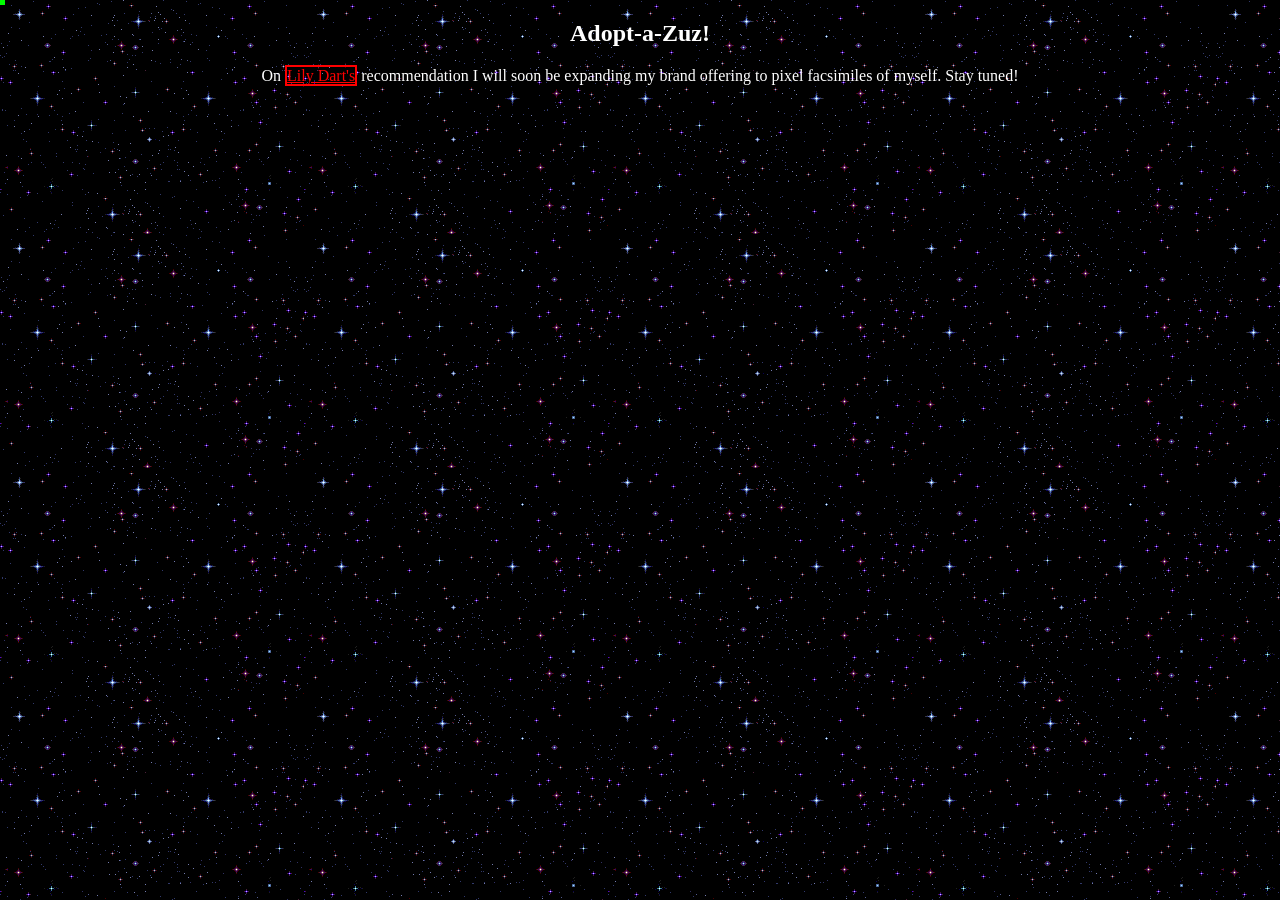
<file: adoptions.html>
<!DOCTYPE html>
<html>
  <head>
    <meta charset='utf-8'>
    <meta http-equiv="X-UA-Compatible" content="chrome=1">

    <link rel="stylesheet" type="text/css" href="stylesheet.css" media="screen">

    <title>hi!</title>
  </head>

  <body>
    <h2>Adopt-a-Zuz!</h2>
    On <a href="https://twitter.com/lily_dart" target=_blank>Lily Dart's</a> recommendation I will soon be expanding my brand offering to pixel facsimiles of myself. Stay tuned!
<script language="JavaScript">

//Comment trail script- By Kurt (kurt.grigg@virgin.net)

//Script featured on Dynamic Drive

//Visit http://www.dynamicdrive.com for this script and more



colours=new Array('#ff0000','#00ff00','#ffffff','#ff00ff','#ffa500','#ffff00','#00ff00','#ffffff','ff00ff')

n = 10;

y = 0;

x = 0;

n6=(document.getElementById&&!document.all);

ns=(document.layers);

ie=(document.all);

d=(ns||ie)?'document.':'document.getElementById("';

a=(ns||n6)?'':'all.';

n6r=(n6)?'")':'';

s=(ns)?'':'.style';

if (ns){

for (i = 0; i < n; i++)

document.write('<layer name="dots'+i+'" top=0 left=0 width='+i/2+' height='+i/2+' bgcolor=#ff0000></layer>');

}

if (ie)

document.write('<div id="con" style="position:absolute;top:0px;left:0px"><div style="position:relative">');

if (ie||n6){

for (i = 0; i < n; i++)

document.write('<div id="dots'+i+'" style="position:absolute;top:0px;left:0px;width:'+i/2+'px;height:'+i/2+'px;background:#ff0000;font-size:'+i/2+'"></div>');

}

if (ie)

document.write('</div></div>');

(ns||n6)?window.captureEvents(Event.MOUSEMOVE):0;

function Mouse(evnt){

y = (ns||n6)?evnt.pageY+4 - window.pageYOffset:event.y+4;

x = (ns||n6)?evnt.pageX+1:event.x+1;

}

(ns)?window.onMouseMove=Mouse:document.onmousemove=Mouse;

function animate(){

o=(ns||n6)?window.pageYOffset:0;

if (ie)con.style.top=document.body.scrollTop + 'px';

for (i = 0; i < n; i++){

var temp1 = eval(d+a+"dots"+i+n6r+s);



randcolours = colours[Math.floor(Math.random()*colours.length)];

(ns)?temp1.bgColor = randcolours:temp1.background = randcolours;

if (i < n-1){

 var temp2 = eval(d+a+"dots"+(i+1)+n6r+s);

 temp1.top = parseInt(temp2.top) + 'px';

 temp1.left = parseInt(temp2.left) + 'px';

 }

else{

 temp1.top = y+o + 'px';

 temp1.left = x + 'px';

 }

}

setTimeout("animate()",10);

}

animate();

// -->

</script>
  </body>
</html>
</file>
<file: stylesheet.css>
body { font-family: "Comic Sans MS";
background-image: url("img/stars.gif");
background-color: black;
text-align: center;
color: white;
}

h1 { color: white; }

h2 { font-family: "Times New Roman"; color: white; }

a {
border: solid 2px;
color: red;
}

a:hover {
border: solid 3px;
color: yellow;
}

a:visited {
border: solid 1px;
color: green;
}

iframe { width:100%; padding:0; border:0; height:600px; }
</file>
